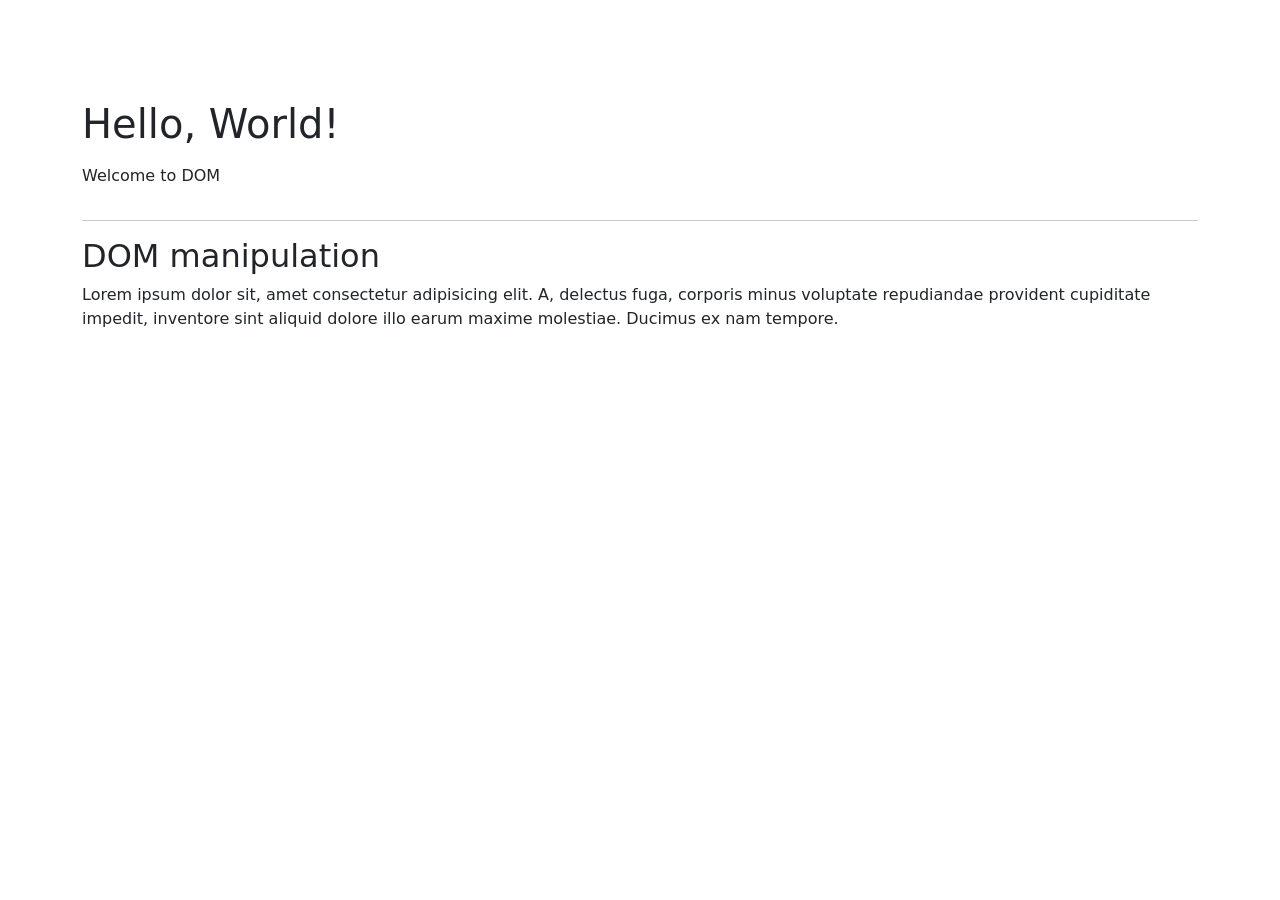
<file: DOMand Events/index.html>
<!doctype html>
<html lang="en">
  <head>
    <meta charset="UTF-8" />
    <meta name="viewport" content="width=device-width, initial-scale=1.0" />
    <title>DOM and events</title>
    <link rel="stylesheet" href="assets/style.css">
    <link href="https://cdn.jsdelivr.net/npm/bootstrap@5.3.8/dist/css/bootstrap.min.css" rel="stylesheet" />
  </head>
  <body>
    <div class="container">
        <div class="row">
      <h1 class="DOM_Header">DOM and Events</h1>
      <p id="firstparagraph">
        Lorem ipsum dolor sit, amet consectetur adipisicing elit. A, delectus
        fuga, corporis minus voluptate repudiandae provident cupiditate impedit,
        inventore sint aliquid dolore illo earum maxime molestiae. Ducimus ex
        nam tempore.
      </p>
    </div>
    <hr>
    <div class="row">
        <h2 class="DOM_Header">DOM manipulation</h2>
      <p>
        Lorem ipsum dolor sit, amet consectetur adipisicing elit. A, delectus
        fuga, corporis minus voluptate repudiandae provident cupiditate impedit,
        inventore sint aliquid dolore illo earum maxime molestiae. Ducimus ex
        nam tempore.
      </p>
</div>
<script src="assets\script.js"></script>
<script src="https://cdn.jsdelivr.net/npm/bootstrap@5.3.8/dist/js/bootstrap.bundle.min.js"></script>
  </body>
</html>
</file>
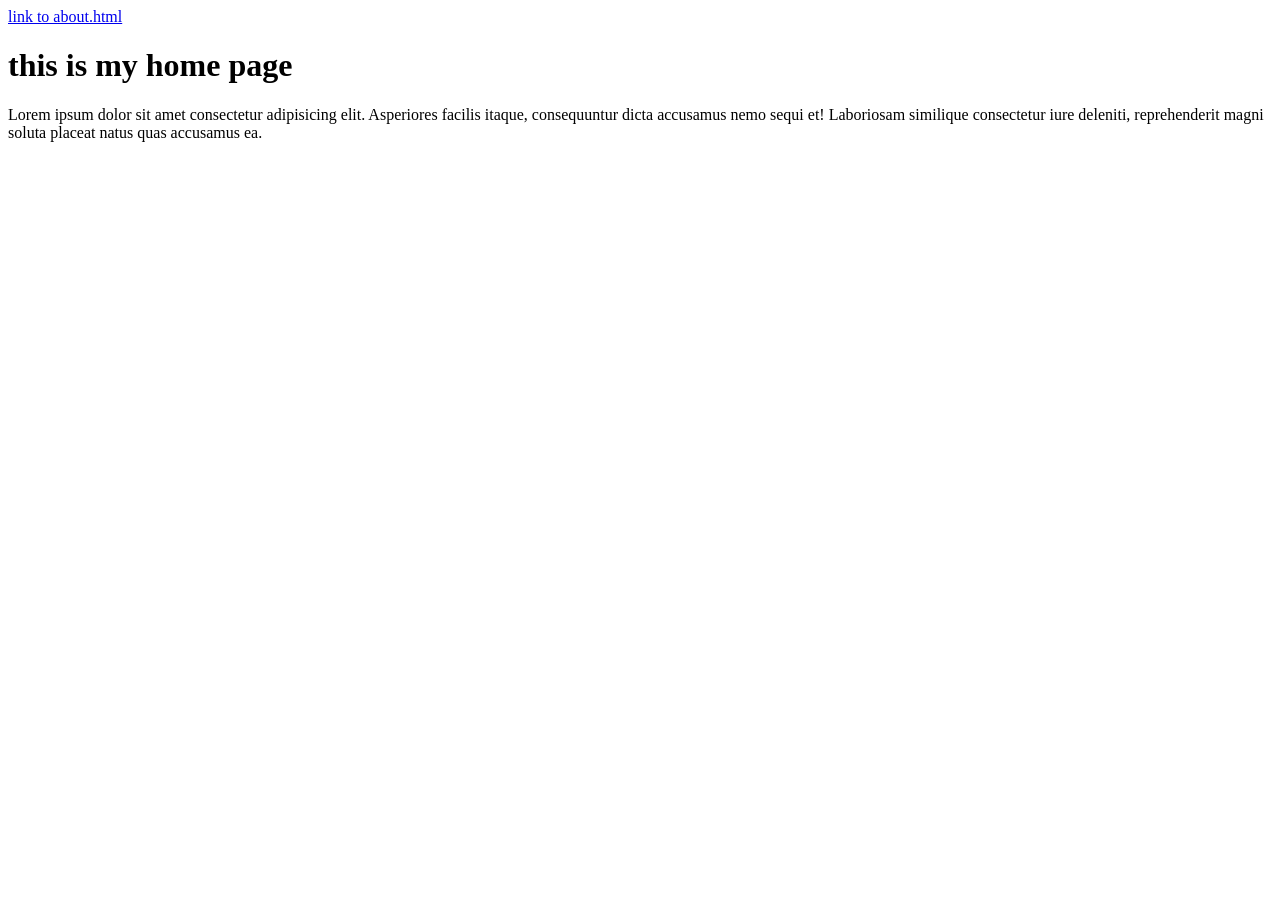
<file: linking pages/index.html>
<!doctype html>
<html lang="en">
  <head>
    <meta charset="UTF-8" />
    <meta name="viewport" content="width=device-width, initial-scale=1.0" />
    <title>home</title>
  </head>
  <body>
    <a href="about.html">link to about.html</a>
    <h1>this is my home page</h1>
    <p>
      Lorem ipsum dolor sit amet consectetur adipisicing elit. Asperiores
      facilis itaque, consequuntur dicta accusamus nemo sequi et! Laboriosam
      similique consectetur iure deleniti, reprehenderit magni soluta placeat
      natus quas accusamus ea.
    </p>
  </body>
</html>
</file>
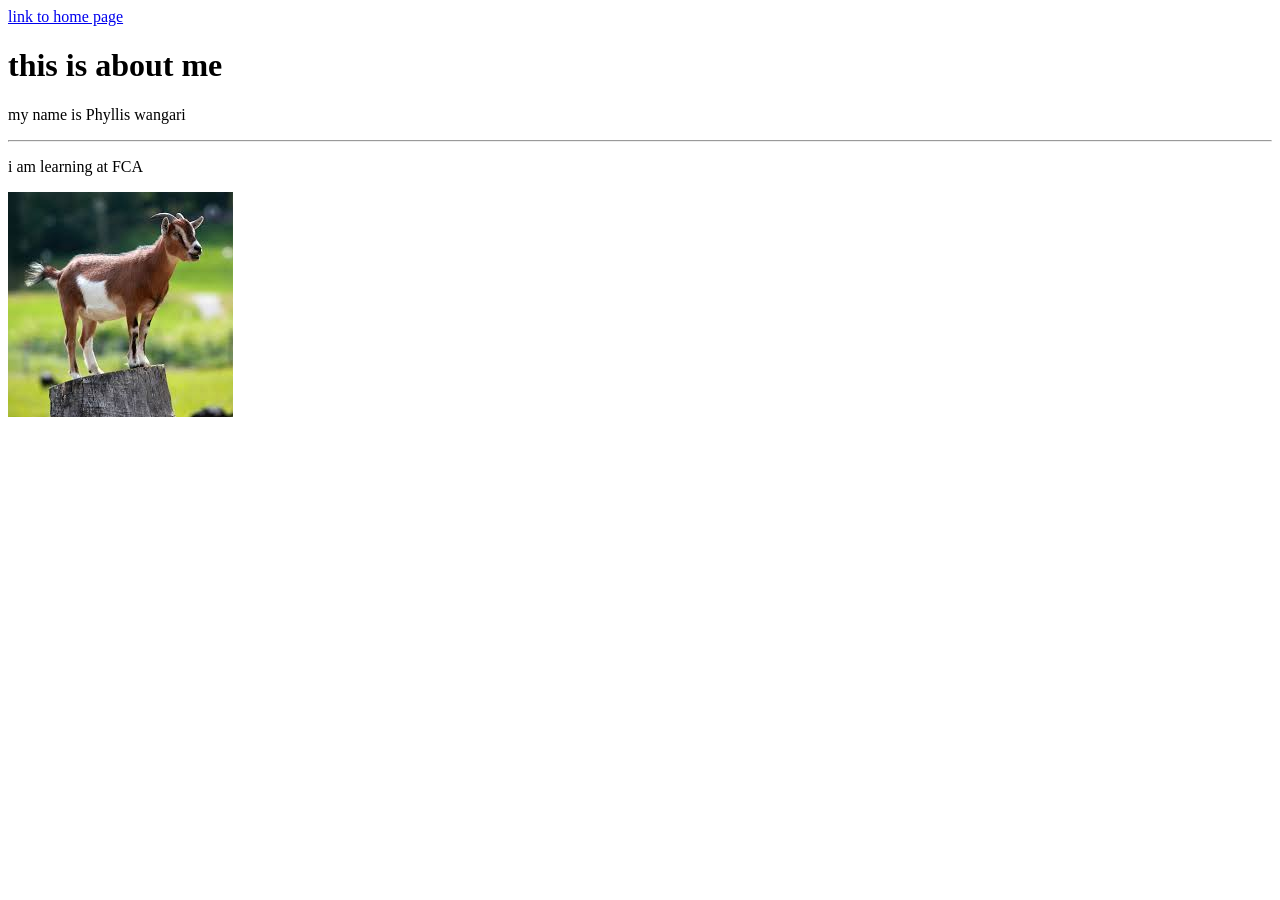
<file: linking pages/about.html>
<!DOCTYPE html>
<html lang="en">
<head>
    <meta charset="UTF-8">
    <meta name="viewport" content="width=device-width, initial-scale=1.0">
    <title>about</title>
</head>
<body>
    <a href="index.html">link to home page</a>

    <h1>this is about me</h1>
    <p>my name is Phyllis wangari
        <hr>
        <P>i am learning at FCA</P>
    <img src=".vscode\assets\images\goat.jpg" alt="This is a 
    goat image">
</body>
</html>
</body>
</html>
</file>
<file: DOMand Events/assets/style.css>
.container{
margin-top:100px
}
</file>
